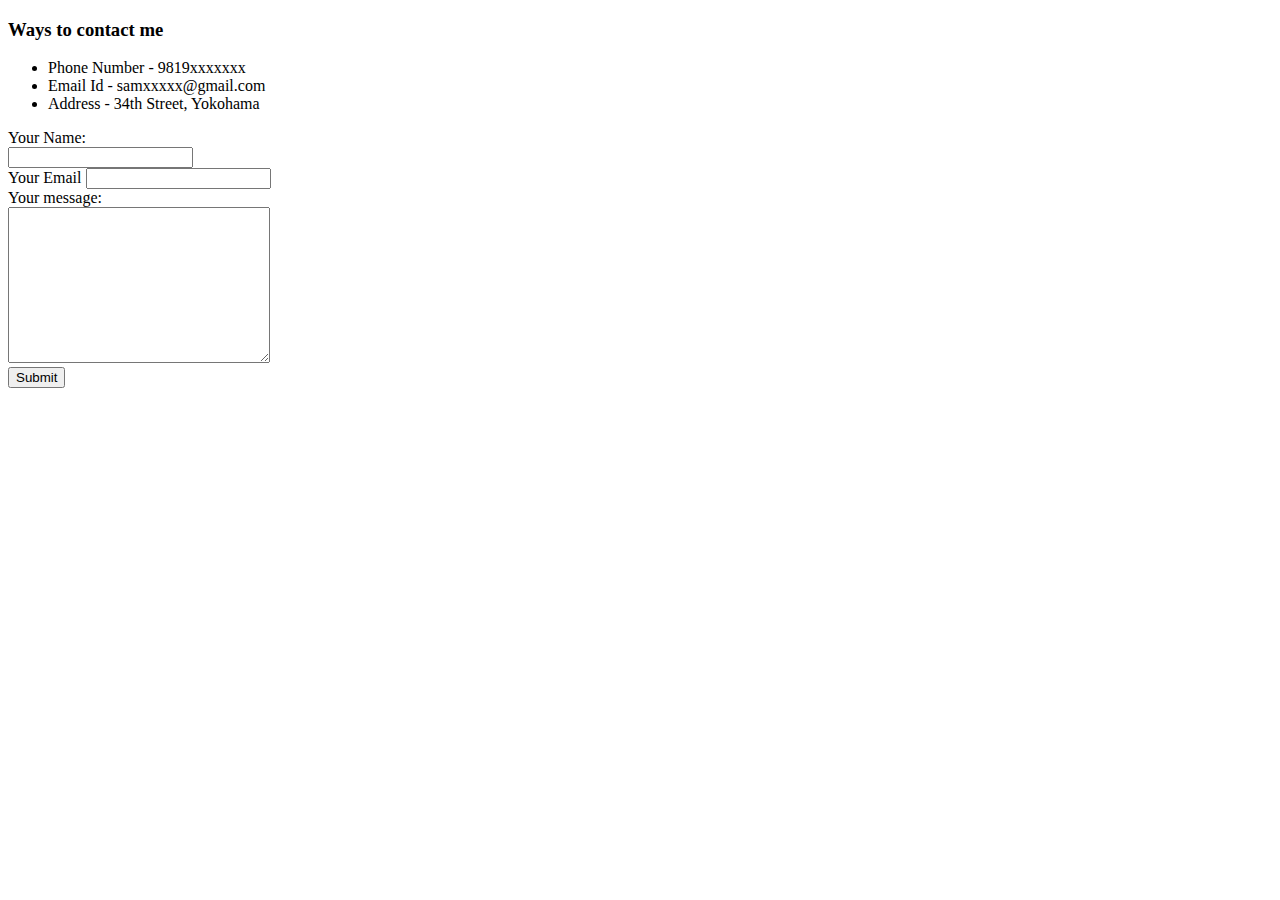
<file: contacts.html>
<!DOCTYPE html>
<html lang="en">
<head>
    <meta charset="UTF-8">
    <meta http-equiv="X-UA-Compatible" content="IE=edge">
    <meta name="viewport" content="width=device-width, initial-scale=1.0">
    <title>Contact me </title>
</head>
<body>
   <h3>Ways to contact me </h3> 
   <ul>
       <li>Phone Number - 9819xxxxxxx</li>
       <li>Email Id - samxxxxx@gmail.com</li>
       <li>Address - 34th Street, Yokohama</li>
   </ul>
<form   action="mailto:sampadakhanzode@gmail.com" method="post" enctype="text/plain">
    <label> Your Name:</label>
    <br>
    <input type="text" name="yourName" id="">
    <br>
    <label>Your Email</label>
    <input type="email" name="yourEmail" id="">
    <br>
    <label> Your message:</label>
    <br>
    <textarea name="yourMessage" id="" cols="30" rows="10"></textarea>
    <br>
    <input type="submit" value="Submit">
    <br>

    
</form>
</body>
</html>
</file>
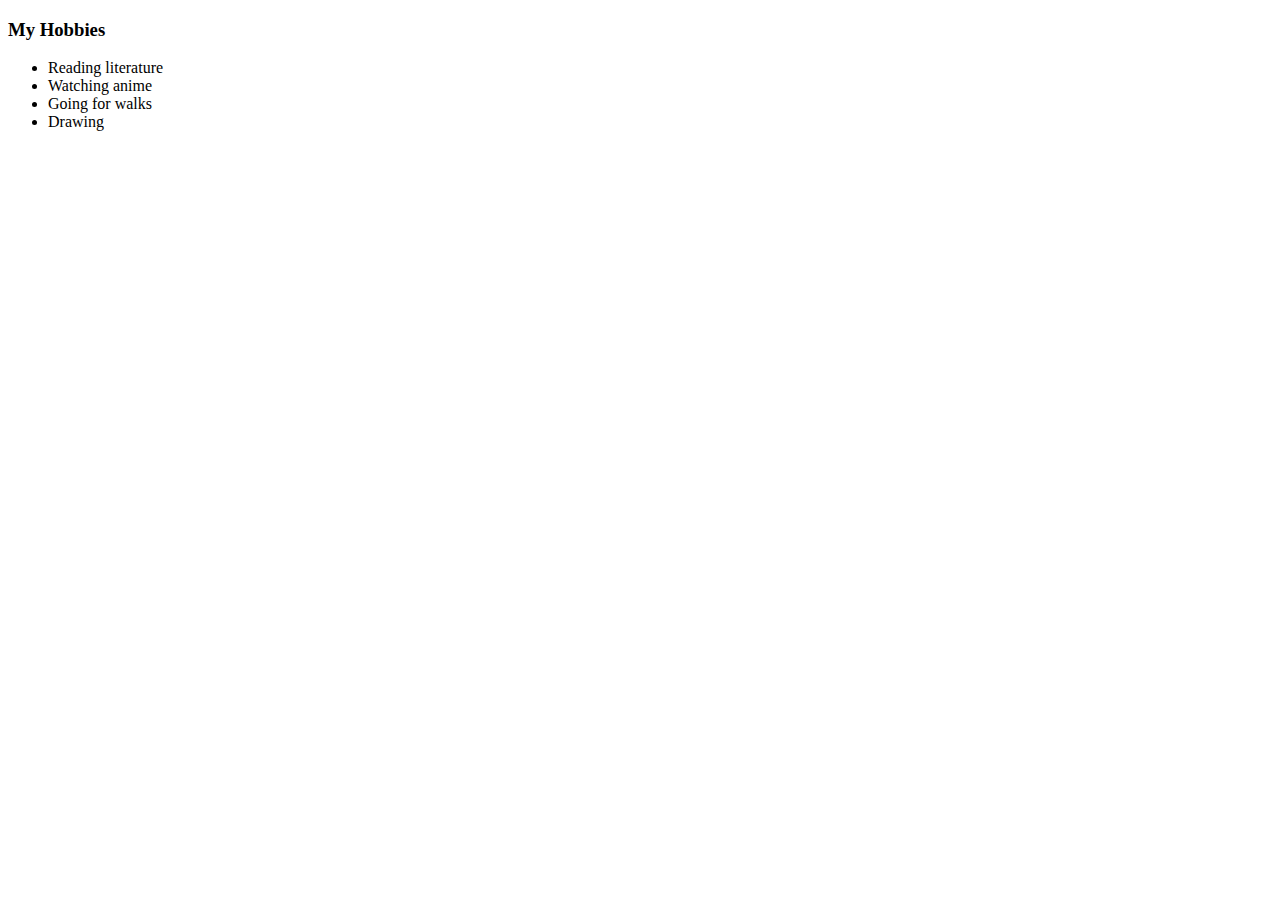
<file: hobbies.html>
<!DOCTYPE html>
<html lang="en">
<head>
    <meta charset="UTF-8">
    <meta http-equiv="X-UA-Compatible" content="IE=edge">
    <meta name="viewport" content="width=device-width, initial-scale=1.0">
    <title>Hobbies</title>
</head>
<body>
    <h3>My Hobbies </h3>
    <ul>
        <li> Reading literature</li>
        <li> Watching anime </li>
        <li> Going for walks</li>
        <li> Drawing</li>
    </ul>
   
    
</body>
</html>
</file>
